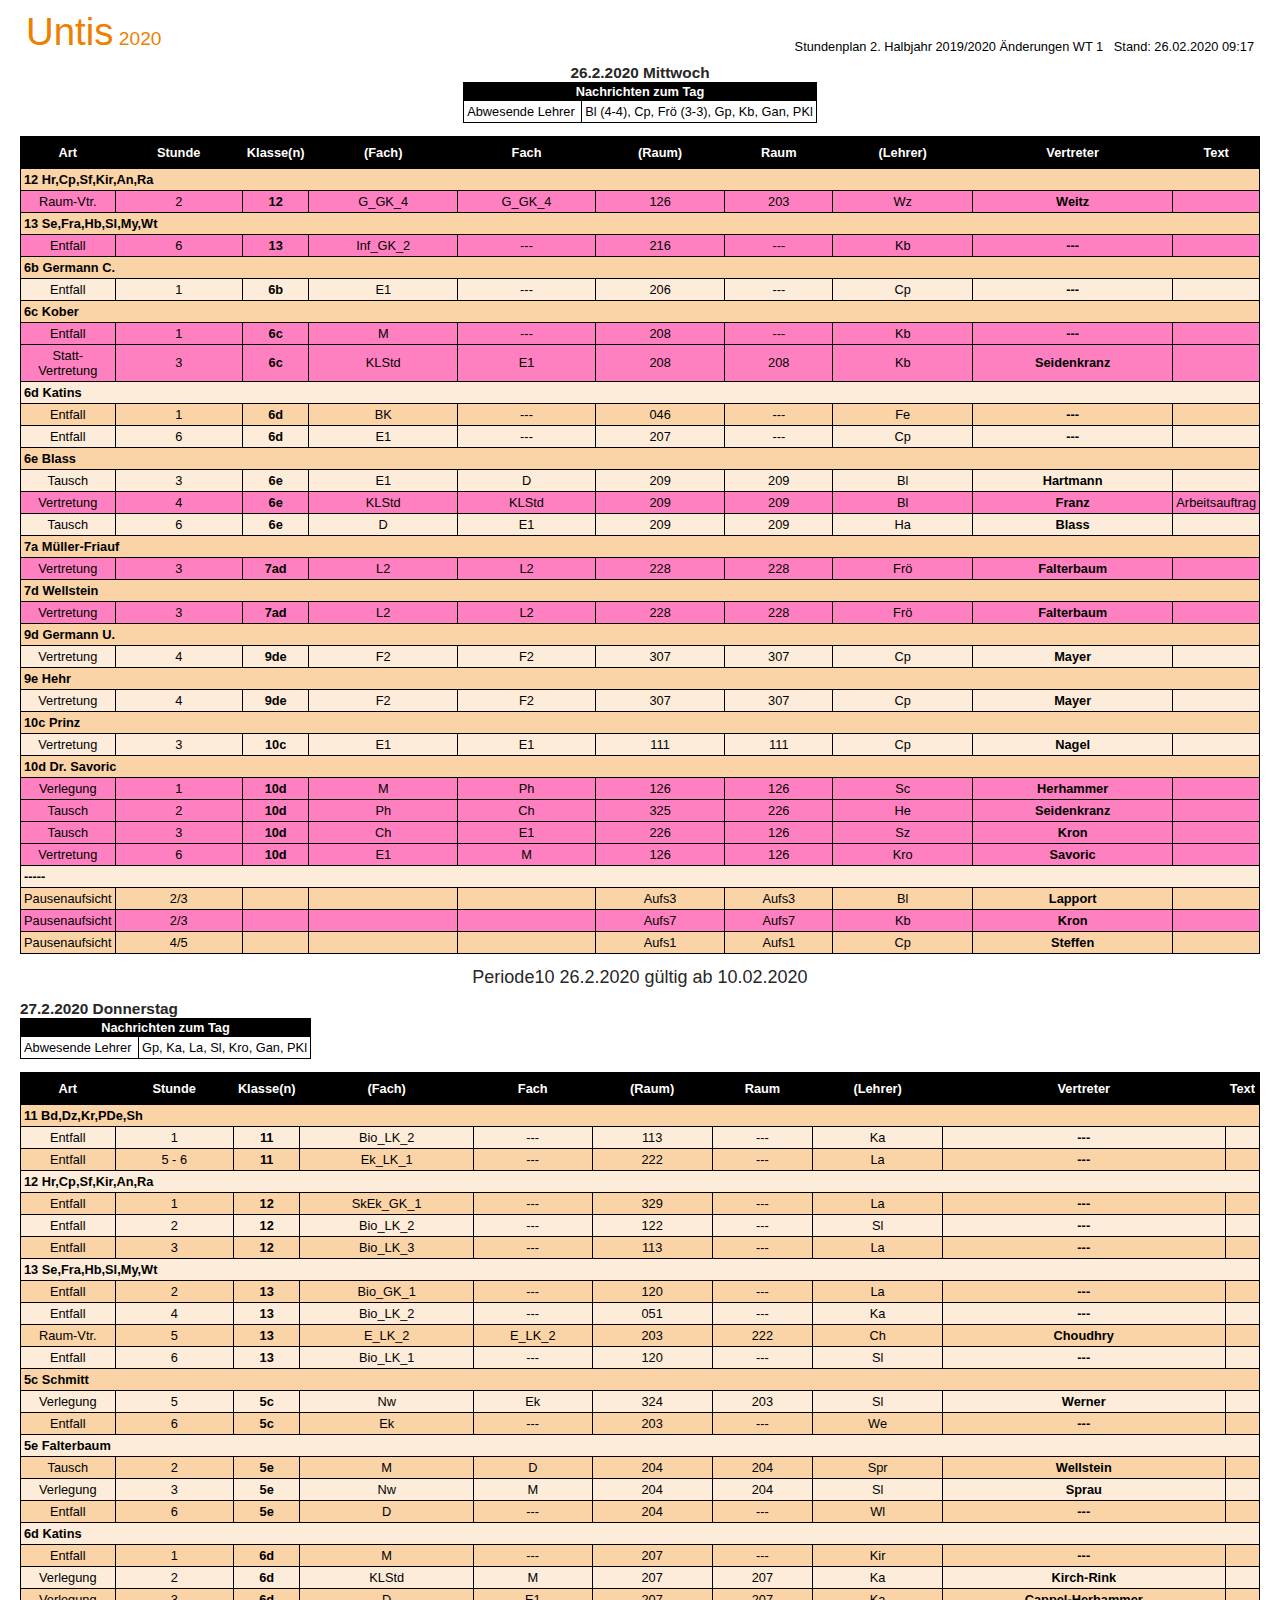
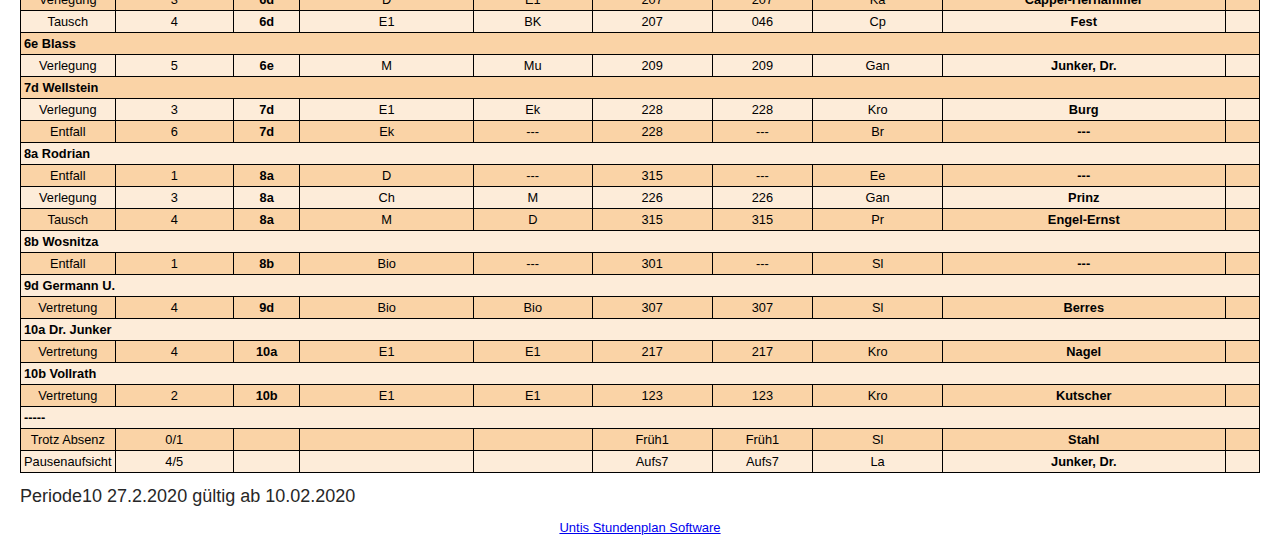
<file: original_plan.html>
<html><head>
<title>Untis 2020 Vertretungsplan</title>
<meta charset="UTF-8">
<!--<meta http-equiv="Content-Type" content="text/html; charset=iso-8859-1">-->
<meta http-equiv="expires" content="0">
<style type="text/css">

body { margin-top: 0px; margin-left: 20px; margin-right: 20px;
background: #fff; color: #272727; font: 80% Arial, Helvetica, sans-serif; }

h1 { color: #ee7f00; font-size: 150%; font-weight: normal;}
h1 strong { font-size: 200%; font-weight: normal; }
h2 { font-size: 125%;}

h1, h2 { margin: 0; padding: 0;}

th { background: #000; color: #fff; }
table.mon_list th, td { padding: 8px 4px;}


.mon_title 
{ 
	font-weight: bold; 
	font-size: 120%; 
	clear: both; 
	margin: 0; 
}

.inline_header
{
	font-weight: bold; 
}

table.info
{
	color: #000000; 
	font-size: 100%;
	border: 1px;
	border-style:solid;
	border-collapse:collapse;
	padding: 8px 4px;
}

table.mon_list
{
	color: #000000; 
	width: 100%; 
	font-size: 100%;
	border: 1px;
	border-style:solid;
	border-collapse:collapse;
}

table.mon_head
{
	color: #000000; 
	width: 100%; 
	font-size: 100%;
}

td.info,
th.list,
td.list,
tr.list
{
	border: 1px;
	border-style: solid;
	border-color: black;
	margin: 0px;
	border-collapse:collapse;
	padding: 3px;
}

tr.odd { background: #fad3a6; }
tr.even { background: #fdecd9; }

</style>
<meta name="generator" content="Untis 2020">
<meta name="company" content="Gruber &amp; Petters Software, A-2000 Stockerau, Austria, www.untis.at">
</head>

<body>
<table class="mon_head">
    <tbody><tr>
        <td valign="bottom"><h1><strong>Untis</strong> 2020 <!-- Info-Stundenplan --></h1></td>
        <td valign="bottom"></td>
        <td valign="bottom" align="right">
            
            Stundenplan 2. Halbjahr 2019/2020<span style="width:10px">&nbsp;</span>Änderungen WT 1 <span style="width:10px">&nbsp;</span> Stand: 26.02.2020 09:17</p>
        </td>
    </tr>
</tbody></table>

<center>
<div class="mon_title">26.2.2020 Mittwoch</div>
<table class="info">
<tbody><tr class="info"><th class="info" colspan="2" align="center">Nachrichten zum Tag</th></tr>
<tr class="info"><td class="info" align="left">Abwesende Lehrer&nbsp;</td><td class="info" align="left">Bl (4-4), Cp, Frö (3-3), Gp, Kb, Gan, PKl</td></tr>
</tbody></table>
<p>
<table class="mon_list">
<tbody><tr class="list"><th class="list" width="8" align="center">Art</th><th class="list" align="center">Stunde</th><th class="list" width="8" align="center"><b>Klasse(n)</b></th><th class="list" align="center">(Fach)</th><th class="list" align="center">Fach</th><th class="list" align="center">(Raum)</th><th class="list" align="center">Raum</th><th class="list" align="center">(Lehrer)</th><th class="list" align="center"><b>Vertreter</b></th><th class="list" width="20" align="center">Text</th></tr>
<tr class="list odd"><td class="list inline_header" colspan="10">12  Hr,Cp,Sf,Kir,An,Ra</td></tr>
<tr class="list even"><td class="list" style="background-color: #FF80C0" align="center">Raum-Vtr.</td><td class="list" style="background-color: #FF80C0" align="center">2</td><td class="list" style="background-color: #FF80C0" align="center"><b>12</b></td><td class="list" style="background-color: #FF80C0" align="center">G_GK_4</td><td class="list" style="background-color: #FF80C0" align="center">G_GK_4</td><td class="list" style="background-color: #FF80C0" align="center">126</td><td class="list" style="background-color: #FF80C0" align="center">203</td><td class="list" style="background-color: #FF80C0" align="center">Wz</td><td class="list" style="background-color: #FF80C0" align="center"><b>Weitz</b></td><td class="list" style="background-color: #FF80C0" align="center">&nbsp;</td></tr>
<tr class="list odd"><td class="list inline_header" colspan="10">13  Se,Fra,Hb,Sl,My,Wt</td></tr>
<tr class="list even"><td class="list" style="background-color: #FF80C0" align="center">Entfall</td><td class="list" style="background-color: #FF80C0" align="center">6</td><td class="list" style="background-color: #FF80C0" align="center"><b>13</b></td><td class="list" style="background-color: #FF80C0" align="center">Inf_GK_2</td><td class="list" style="background-color: #FF80C0" align="center">---</td><td class="list" style="background-color: #FF80C0" align="center">216</td><td class="list" style="background-color: #FF80C0" align="center">---</td><td class="list" style="background-color: #FF80C0" align="center">Kb</td><td class="list" style="background-color: #FF80C0" align="center"><b>---</b></td><td class="list" style="background-color: #FF80C0" align="center">&nbsp;</td></tr>
<tr class="list odd"><td class="list inline_header" colspan="10">6b  Germann C.</td></tr>
<tr class="list even"><td class="list" align="center">Entfall</td><td class="list" align="center">1</td><td class="list" align="center"><b>6b</b></td><td class="list" align="center">E1</td><td class="list" align="center">---</td><td class="list" align="center">206</td><td class="list" align="center">---</td><td class="list" align="center">Cp</td><td class="list" align="center"><b>---</b></td><td class="list" align="center">&nbsp;</td></tr>
<tr class="list odd"><td class="list inline_header" colspan="10">6c  Kober</td></tr>
<tr class="list even"><td class="list" style="background-color: #FF80C0" align="center">Entfall</td><td class="list" style="background-color: #FF80C0" align="center">1</td><td class="list" style="background-color: #FF80C0" align="center"><b>6c</b></td><td class="list" style="background-color: #FF80C0" align="center">M</td><td class="list" style="background-color: #FF80C0" align="center">---</td><td class="list" style="background-color: #FF80C0" align="center">208</td><td class="list" style="background-color: #FF80C0" align="center">---</td><td class="list" style="background-color: #FF80C0" align="center">Kb</td><td class="list" style="background-color: #FF80C0" align="center"><b>---</b></td><td class="list" style="background-color: #FF80C0" align="center">&nbsp;</td></tr>
<tr class="list odd"><td class="list" style="background-color: #FF80C0" align="center">Statt-Vertretung</td><td class="list" style="background-color: #FF80C0" align="center">3</td><td class="list" style="background-color: #FF80C0" align="center"><b>6c</b></td><td class="list" style="background-color: #FF80C0" align="center">KLStd</td><td class="list" style="background-color: #FF80C0" align="center">E1</td><td class="list" style="background-color: #FF80C0" align="center">208</td><td class="list" style="background-color: #FF80C0" align="center">208</td><td class="list" style="background-color: #FF80C0" align="center">Kb</td><td class="list" style="background-color: #FF80C0" align="center"><b>Seidenkranz</b></td><td class="list" style="background-color: #FF80C0" align="center">&nbsp;</td></tr>
<tr class="list even"><td class="list inline_header" colspan="10">6d  Katins</td></tr>
<tr class="list odd"><td class="list" align="center">Entfall</td><td class="list" align="center">1</td><td class="list" align="center"><b>6d</b></td><td class="list" align="center">BK</td><td class="list" align="center">---</td><td class="list" align="center">046</td><td class="list" align="center">---</td><td class="list" align="center">Fe</td><td class="list" align="center"><b>---</b></td><td class="list" align="center">&nbsp;</td></tr>
<tr class="list even"><td class="list" align="center">Entfall</td><td class="list" align="center">6</td><td class="list" align="center"><b>6d</b></td><td class="list" align="center">E1</td><td class="list" align="center">---</td><td class="list" align="center">207</td><td class="list" align="center">---</td><td class="list" align="center">Cp</td><td class="list" align="center"><b>---</b></td><td class="list" align="center">&nbsp;</td></tr>
<tr class="list odd"><td class="list inline_header" colspan="10">6e  Blass</td></tr>
<tr class="list even"><td class="list" align="center">Tausch</td><td class="list" align="center">3</td><td class="list" align="center"><b>6e</b></td><td class="list" align="center">E1</td><td class="list" align="center">D</td><td class="list" align="center">209</td><td class="list" align="center">209</td><td class="list" align="center">Bl</td><td class="list" align="center"><b>Hartmann</b></td><td class="list" align="center">&nbsp;</td></tr>
<tr class="list odd"><td class="list" style="background-color: #FF80C0" align="center"><span style="color: #010101">Vertretung</span></td><td class="list" style="background-color: #FF80C0" align="center"><span style="color: #010101">4</span></td><td class="list" style="background-color: #FF80C0" align="center"><b><span style="color: #010101">6e</span></b></td><td class="list" style="background-color: #FF80C0" align="center"><span style="color: #010101">KLStd</span></td><td class="list" style="background-color: #FF80C0" align="center"><span style="color: #010101">KLStd</span></td><td class="list" style="background-color: #FF80C0" align="center"><span style="color: #010101">209</span></td><td class="list" style="background-color: #FF80C0" align="center"><span style="color: #010101">209</span></td><td class="list" style="background-color: #FF80C0" align="center"><span style="color: #010101">Bl</span></td><td class="list" style="background-color: #FF80C0" align="center"><b><span style="color: #010101">Franz</span></b></td><td class="list" style="background-color: #FF80C0" align="center"><span style="color: #010101">Arbeitsauftrag</span></td></tr>
<tr class="list even"><td class="list" align="center">Tausch</td><td class="list" align="center">6</td><td class="list" align="center"><b>6e</b></td><td class="list" align="center">D</td><td class="list" align="center">E1</td><td class="list" align="center">209</td><td class="list" align="center">209</td><td class="list" align="center">Ha</td><td class="list" align="center"><b>Blass</b></td><td class="list" align="center">&nbsp;</td></tr>
<tr class="list odd"><td class="list inline_header" colspan="10">7a  Müller-Friauf</td></tr>
<tr class="list even"><td class="list" style="background-color: #FF80C0" align="center"><span style="color: #010101">Vertretung</span></td><td class="list" style="background-color: #FF80C0" align="center"><span style="color: #010101">3</span></td><td class="list" style="background-color: #FF80C0" align="center"><b><span style="color: #010101">7ad</span></b></td><td class="list" style="background-color: #FF80C0" align="center"><span style="color: #010101">L2</span></td><td class="list" style="background-color: #FF80C0" align="center"><span style="color: #010101">L2</span></td><td class="list" style="background-color: #FF80C0" align="center"><span style="color: #010101">228</span></td><td class="list" style="background-color: #FF80C0" align="center"><span style="color: #010101">228</span></td><td class="list" style="background-color: #FF80C0" align="center"><span style="color: #010101">Frö</span></td><td class="list" style="background-color: #FF80C0" align="center"><b><span style="color: #010101">Falterbaum</span></b></td><td class="list" style="background-color: #FF80C0" align="center"><span style="color: #010101">&nbsp;</span></td></tr>
<tr class="list odd"><td class="list inline_header" colspan="10">7d  Wellstein</td></tr>
<tr class="list even"><td class="list" style="background-color: #FF80C0" align="center"><span style="color: #010101">Vertretung</span></td><td class="list" style="background-color: #FF80C0" align="center"><span style="color: #010101">3</span></td><td class="list" style="background-color: #FF80C0" align="center"><b><span style="color: #010101">7ad</span></b></td><td class="list" style="background-color: #FF80C0" align="center"><span style="color: #010101">L2</span></td><td class="list" style="background-color: #FF80C0" align="center"><span style="color: #010101">L2</span></td><td class="list" style="background-color: #FF80C0" align="center"><span style="color: #010101">228</span></td><td class="list" style="background-color: #FF80C0" align="center"><span style="color: #010101">228</span></td><td class="list" style="background-color: #FF80C0" align="center"><span style="color: #010101">Frö</span></td><td class="list" style="background-color: #FF80C0" align="center"><b><span style="color: #010101">Falterbaum</span></b></td><td class="list" style="background-color: #FF80C0" align="center"><span style="color: #010101">&nbsp;</span></td></tr>
<tr class="list odd"><td class="list inline_header" colspan="10">9d  Germann U.</td></tr>
<tr class="list even"><td class="list" align="center"><span style="color: #010101">Vertretung</span></td><td class="list" align="center"><span style="color: #010101">4</span></td><td class="list" align="center"><b><span style="color: #010101">9de</span></b></td><td class="list" align="center"><span style="color: #010101">F2</span></td><td class="list" align="center"><span style="color: #010101">F2</span></td><td class="list" align="center"><span style="color: #010101">307</span></td><td class="list" align="center"><span style="color: #010101">307</span></td><td class="list" align="center"><span style="color: #010101">Cp</span></td><td class="list" align="center"><b><span style="color: #010101">Mayer</span></b></td><td class="list" align="center">&nbsp;</td></tr>
<tr class="list odd"><td class="list inline_header" colspan="10">9e  Hehr</td></tr>
<tr class="list even"><td class="list" align="center"><span style="color: #010101">Vertretung</span></td><td class="list" align="center"><span style="color: #010101">4</span></td><td class="list" align="center"><b><span style="color: #010101">9de</span></b></td><td class="list" align="center"><span style="color: #010101">F2</span></td><td class="list" align="center"><span style="color: #010101">F2</span></td><td class="list" align="center"><span style="color: #010101">307</span></td><td class="list" align="center"><span style="color: #010101">307</span></td><td class="list" align="center"><span style="color: #010101">Cp</span></td><td class="list" align="center"><b><span style="color: #010101">Mayer</span></b></td><td class="list" align="center">&nbsp;</td></tr>
<tr class="list odd"><td class="list inline_header" colspan="10">10c  Prinz</td></tr>
<tr class="list even"><td class="list" align="center"><span style="color: #010101">Vertretung</span></td><td class="list" align="center"><span style="color: #010101">3</span></td><td class="list" align="center"><b><span style="color: #010101">10c</span></b></td><td class="list" align="center"><span style="color: #010101">E1</span></td><td class="list" align="center"><span style="color: #010101">E1</span></td><td class="list" align="center"><span style="color: #010101">111</span></td><td class="list" align="center"><span style="color: #010101">111</span></td><td class="list" align="center"><span style="color: #010101">Cp</span></td><td class="list" align="center"><b><span style="color: #010101">Nagel</span></b></td><td class="list" align="center">&nbsp;</td></tr>
<tr class="list odd"><td class="list inline_header" colspan="10">10d  Dr. Savoric</td></tr>
<tr class="list even"><td class="list" style="background-color: #FF80C0" align="center">Verlegung</td><td class="list" style="background-color: #FF80C0" align="center">1</td><td class="list" style="background-color: #FF80C0" align="center"><b>10d</b></td><td class="list" style="background-color: #FF80C0" align="center">M</td><td class="list" style="background-color: #FF80C0" align="center">Ph</td><td class="list" style="background-color: #FF80C0" align="center">126</td><td class="list" style="background-color: #FF80C0" align="center">126</td><td class="list" style="background-color: #FF80C0" align="center">Sc</td><td class="list" style="background-color: #FF80C0" align="center"><b>Herhammer</b></td><td class="list" style="background-color: #FF80C0" align="center">&nbsp;</td></tr>
<tr class="list odd"><td class="list" style="background-color: #FF80C0" align="center">Tausch</td><td class="list" style="background-color: #FF80C0" align="center">2</td><td class="list" style="background-color: #FF80C0" align="center"><b>10d</b></td><td class="list" style="background-color: #FF80C0" align="center">Ph</td><td class="list" style="background-color: #FF80C0" align="center">Ch</td><td class="list" style="background-color: #FF80C0" align="center">325</td><td class="list" style="background-color: #FF80C0" align="center">226</td><td class="list" style="background-color: #FF80C0" align="center">He</td><td class="list" style="background-color: #FF80C0" align="center"><b>Seidenkranz</b></td><td class="list" style="background-color: #FF80C0" align="center">&nbsp;</td></tr>
<tr class="list even"><td class="list" style="background-color: #FF80C0" align="center">Tausch</td><td class="list" style="background-color: #FF80C0" align="center">3</td><td class="list" style="background-color: #FF80C0" align="center"><b>10d</b></td><td class="list" style="background-color: #FF80C0" align="center">Ch</td><td class="list" style="background-color: #FF80C0" align="center">E1</td><td class="list" style="background-color: #FF80C0" align="center">226</td><td class="list" style="background-color: #FF80C0" align="center">126</td><td class="list" style="background-color: #FF80C0" align="center">Sz</td><td class="list" style="background-color: #FF80C0" align="center"><b>Kron</b></td><td class="list" style="background-color: #FF80C0" align="center">&nbsp;</td></tr>
<tr class="list odd"><td class="list" style="background-color: #FF80C0" align="center">Vertretung</td><td class="list" style="background-color: #FF80C0" align="center">6</td><td class="list" style="background-color: #FF80C0" align="center"><b>10d</b></td><td class="list" style="background-color: #FF80C0" align="center">E1</td><td class="list" style="background-color: #FF80C0" align="center">M</td><td class="list" style="background-color: #FF80C0" align="center">126</td><td class="list" style="background-color: #FF80C0" align="center">126</td><td class="list" style="background-color: #FF80C0" align="center">Kro</td><td class="list" style="background-color: #FF80C0" align="center"><b>Savoric</b></td><td class="list" style="background-color: #FF80C0" align="center">&nbsp;</td></tr>
<tr class="list even"><td class="list inline_header" colspan="10">-----</td></tr>
<tr class="list odd"><td class="list" align="center">Pausenaufsicht</td><td class="list" align="center">2/3</td><td class="list" align="center"><b>&nbsp;</b></td><td class="list" align="center">&nbsp;</td><td class="list" align="center">&nbsp;</td><td class="list" align="center">Aufs3</td><td class="list" align="center">Aufs3</td><td class="list" align="center">Bl</td><td class="list" align="center"><b>Lapport</b></td><td class="list" align="center">&nbsp;</td></tr>
<tr class="list even"><td class="list" style="background-color: #FF80C0" align="center">Pausenaufsicht</td><td class="list" style="background-color: #FF80C0" align="center">2/3</td><td class="list" style="background-color: #FF80C0" align="center"><b>&nbsp;</b></td><td class="list" style="background-color: #FF80C0" align="center">&nbsp;</td><td class="list" style="background-color: #FF80C0" align="center">&nbsp;</td><td class="list" style="background-color: #FF80C0" align="center">Aufs7</td><td class="list" style="background-color: #FF80C0" align="center">Aufs7</td><td class="list" style="background-color: #FF80C0" align="center">Kb</td><td class="list" style="background-color: #FF80C0" align="center"><b>Kron</b></td><td class="list" style="background-color: #FF80C0" align="center">&nbsp;</td></tr>
<tr class="list odd"><td class="list" align="center">Pausenaufsicht</td><td class="list" align="center">4/5</td><td class="list" align="center"><b>&nbsp;</b></td><td class="list" align="center">&nbsp;</td><td class="list" align="center">&nbsp;</td><td class="list" align="center">Aufs1</td><td class="list" align="center">Aufs1</td><td class="list" align="center">Cp</td><td class="list" align="center"><b>Steffen</b></td><td class="list" align="center">&nbsp;</td></tr>
</tbody></table>
</p><p>
<font size="4" face="Arial">
Periode10   26.2.2020   gültig ab 10.02.2020
</font></p></center>

<div class="mon_title">27.2.2020 Donnerstag</div>
<table class="info">
<tbody><tr class="info"><th class="info" colspan="2" align="center">Nachrichten zum Tag</th></tr>
<tr class="info"><td class="info" align="left">Abwesende Lehrer&nbsp;</td><td class="info" align="left">Gp, Ka, La, Sl, Kro, Gan, PKl</td></tr>
</tbody></table>
<p>
<table class="mon_list">
<tbody><tr class="list"><th class="list" width="8" align="center">Art</th><th class="list" align="center">Stunde</th><th class="list" width="8" align="center"><b>Klasse(n)</b></th><th class="list" align="center">(Fach)</th><th class="list" align="center">Fach</th><th class="list" align="center">(Raum)</th><th class="list" align="center">Raum</th><th class="list" align="center">(Lehrer)</th><th class="list" align="center"><b>Vertreter</b></th><th class="list" width="20" align="center">Text</th></tr>
<tr class="list odd"><td class="list inline_header" colspan="10">11  Bd,Dz,Kr,PDe,Sh</td></tr>
<tr class="list even"><td class="list" align="center">Entfall</td><td class="list" align="center">1</td><td class="list" align="center"><b>11</b></td><td class="list" align="center">Bio_LK_2</td><td class="list" align="center">---</td><td class="list" align="center">113</td><td class="list" align="center">---</td><td class="list" align="center">Ka</td><td class="list" align="center"><b>---</b></td><td class="list" align="center">&nbsp;</td></tr>
<tr class="list odd"><td class="list" align="center">Entfall</td><td class="list" align="center">5 - 6</td><td class="list" align="center"><b>11</b></td><td class="list" align="center">Ek_LK_1</td><td class="list" align="center">---</td><td class="list" align="center">222</td><td class="list" align="center">---</td><td class="list" align="center">La</td><td class="list" align="center"><b>---</b></td><td class="list" align="center">&nbsp;</td></tr>
<tr class="list even"><td class="list inline_header" colspan="10">12  Hr,Cp,Sf,Kir,An,Ra</td></tr>
<tr class="list odd"><td class="list" align="center">Entfall</td><td class="list" align="center">1</td><td class="list" align="center"><b>12</b></td><td class="list" align="center">SkEk_GK_1</td><td class="list" align="center">---</td><td class="list" align="center">329</td><td class="list" align="center">---</td><td class="list" align="center">La</td><td class="list" align="center"><b>---</b></td><td class="list" align="center">&nbsp;</td></tr>
<tr class="list even"><td class="list" align="center">Entfall</td><td class="list" align="center">2</td><td class="list" align="center"><b>12</b></td><td class="list" align="center">Bio_LK_2</td><td class="list" align="center">---</td><td class="list" align="center">122</td><td class="list" align="center">---</td><td class="list" align="center">Sl</td><td class="list" align="center"><b>---</b></td><td class="list" align="center">&nbsp;</td></tr>
<tr class="list odd"><td class="list" align="center">Entfall</td><td class="list" align="center">3</td><td class="list" align="center"><b>12</b></td><td class="list" align="center">Bio_LK_3</td><td class="list" align="center">---</td><td class="list" align="center">113</td><td class="list" align="center">---</td><td class="list" align="center">La</td><td class="list" align="center"><b>---</b></td><td class="list" align="center">&nbsp;</td></tr>
<tr class="list even"><td class="list inline_header" colspan="10">13  Se,Fra,Hb,Sl,My,Wt</td></tr>
<tr class="list odd"><td class="list" align="center">Entfall</td><td class="list" align="center">2</td><td class="list" align="center"><b>13</b></td><td class="list" align="center">Bio_GK_1</td><td class="list" align="center">---</td><td class="list" align="center">120</td><td class="list" align="center">---</td><td class="list" align="center">La</td><td class="list" align="center"><b>---</b></td><td class="list" align="center">&nbsp;</td></tr>
<tr class="list even"><td class="list" align="center">Entfall</td><td class="list" align="center">4</td><td class="list" align="center"><b>13</b></td><td class="list" align="center">Bio_LK_2</td><td class="list" align="center">---</td><td class="list" align="center">051</td><td class="list" align="center">---</td><td class="list" align="center">Ka</td><td class="list" align="center"><b>---</b></td><td class="list" align="center">&nbsp;</td></tr>
<tr class="list odd"><td class="list" align="center">Raum-Vtr.</td><td class="list" align="center">5</td><td class="list" align="center"><b>13</b></td><td class="list" align="center">E_LK_2</td><td class="list" align="center">E_LK_2</td><td class="list" align="center">203</td><td class="list" align="center">222</td><td class="list" align="center">Ch</td><td class="list" align="center"><b>Choudhry</b></td><td class="list" align="center">&nbsp;</td></tr>
<tr class="list even"><td class="list" align="center">Entfall</td><td class="list" align="center">6</td><td class="list" align="center"><b>13</b></td><td class="list" align="center">Bio_LK_1</td><td class="list" align="center">---</td><td class="list" align="center">120</td><td class="list" align="center">---</td><td class="list" align="center">Sl</td><td class="list" align="center"><b>---</b></td><td class="list" align="center">&nbsp;</td></tr>
<tr class="list odd"><td class="list inline_header" colspan="10">5c  Schmitt</td></tr>
<tr class="list even"><td class="list" align="center">Verlegung</td><td class="list" align="center">5</td><td class="list" align="center"><b>5c</b></td><td class="list" align="center">Nw</td><td class="list" align="center">Ek</td><td class="list" align="center">324</td><td class="list" align="center">203</td><td class="list" align="center">Sl</td><td class="list" align="center"><b>Werner</b></td><td class="list" align="center">&nbsp;</td></tr>
<tr class="list odd"><td class="list" align="center">Entfall</td><td class="list" align="center">6</td><td class="list" align="center"><b>5c</b></td><td class="list" align="center">Ek</td><td class="list" align="center">---</td><td class="list" align="center">203</td><td class="list" align="center">---</td><td class="list" align="center">We</td><td class="list" align="center"><b>---</b></td><td class="list" align="center">&nbsp;</td></tr>
<tr class="list even"><td class="list inline_header" colspan="10">5e  Falterbaum</td></tr>
<tr class="list odd"><td class="list" align="center">Tausch</td><td class="list" align="center">2</td><td class="list" align="center"><b>5e</b></td><td class="list" align="center">M</td><td class="list" align="center">D</td><td class="list" align="center">204</td><td class="list" align="center">204</td><td class="list" align="center">Spr</td><td class="list" align="center"><b>Wellstein</b></td><td class="list" align="center">&nbsp;</td></tr>
<tr class="list even"><td class="list" align="center">Verlegung</td><td class="list" align="center">3</td><td class="list" align="center"><b>5e</b></td><td class="list" align="center">Nw</td><td class="list" align="center">M</td><td class="list" align="center">204</td><td class="list" align="center">204</td><td class="list" align="center">Sl</td><td class="list" align="center"><b>Sprau</b></td><td class="list" align="center">&nbsp;</td></tr>
<tr class="list odd"><td class="list" align="center">Entfall</td><td class="list" align="center">6</td><td class="list" align="center"><b>5e</b></td><td class="list" align="center">D</td><td class="list" align="center">---</td><td class="list" align="center">204</td><td class="list" align="center">---</td><td class="list" align="center">Wl</td><td class="list" align="center"><b>---</b></td><td class="list" align="center">&nbsp;</td></tr>
<tr class="list even"><td class="list inline_header" colspan="10">6d  Katins</td></tr>
<tr class="list odd"><td class="list" align="center">Entfall</td><td class="list" align="center">1</td><td class="list" align="center"><b>6d</b></td><td class="list" align="center">M</td><td class="list" align="center">---</td><td class="list" align="center">207</td><td class="list" align="center">---</td><td class="list" align="center">Kir</td><td class="list" align="center"><b>---</b></td><td class="list" align="center">&nbsp;</td></tr>
<tr class="list even"><td class="list" align="center">Verlegung</td><td class="list" align="center">2</td><td class="list" align="center"><b>6d</b></td><td class="list" align="center">KLStd</td><td class="list" align="center">M</td><td class="list" align="center">207</td><td class="list" align="center">207</td><td class="list" align="center">Ka</td><td class="list" align="center"><b>Kirch-Rink</b></td><td class="list" align="center">&nbsp;</td></tr>
<tr class="list odd"><td class="list" align="center">Verlegung</td><td class="list" align="center">3</td><td class="list" align="center"><b>6d</b></td><td class="list" align="center">D</td><td class="list" align="center">E1</td><td class="list" align="center">207</td><td class="list" align="center">207</td><td class="list" align="center">Ka</td><td class="list" align="center"><b>Cappel-Herhammer</b></td><td class="list" align="center">&nbsp;</td></tr>
<tr class="list even"><td class="list" align="center">Tausch</td><td class="list" align="center">4</td><td class="list" align="center"><b>6d</b></td><td class="list" align="center">E1</td><td class="list" align="center">BK</td><td class="list" align="center">207</td><td class="list" align="center">046</td><td class="list" align="center">Cp</td><td class="list" align="center"><b>Fest</b></td><td class="list" align="center">&nbsp;</td></tr>
<tr class="list odd"><td class="list inline_header" colspan="10">6e  Blass</td></tr>
<tr class="list even"><td class="list" align="center">Verlegung</td><td class="list" align="center">5</td><td class="list" align="center"><b>6e</b></td><td class="list" align="center">M</td><td class="list" align="center">Mu</td><td class="list" align="center">209</td><td class="list" align="center">209</td><td class="list" align="center">Gan</td><td class="list" align="center"><b>Junker, Dr.</b></td><td class="list" align="center">&nbsp;</td></tr>
<tr class="list odd"><td class="list inline_header" colspan="10">7d  Wellstein</td></tr>
<tr class="list even"><td class="list" align="center">Verlegung</td><td class="list" align="center">3</td><td class="list" align="center"><b>7d</b></td><td class="list" align="center">E1</td><td class="list" align="center">Ek</td><td class="list" align="center">228</td><td class="list" align="center">228</td><td class="list" align="center">Kro</td><td class="list" align="center"><b>Burg</b></td><td class="list" align="center">&nbsp;</td></tr>
<tr class="list odd"><td class="list" align="center">Entfall</td><td class="list" align="center">6</td><td class="list" align="center"><b>7d</b></td><td class="list" align="center">Ek</td><td class="list" align="center">---</td><td class="list" align="center">228</td><td class="list" align="center">---</td><td class="list" align="center">Br</td><td class="list" align="center"><b>---</b></td><td class="list" align="center">&nbsp;</td></tr>
<tr class="list even"><td class="list inline_header" colspan="10">8a  Rodrian</td></tr>
<tr class="list odd"><td class="list" align="center">Entfall</td><td class="list" align="center">1</td><td class="list" align="center"><b>8a</b></td><td class="list" align="center">D</td><td class="list" align="center">---</td><td class="list" align="center">315</td><td class="list" align="center">---</td><td class="list" align="center">Ee</td><td class="list" align="center"><b>---</b></td><td class="list" align="center">&nbsp;</td></tr>
<tr class="list even"><td class="list" align="center">Verlegung</td><td class="list" align="center">3</td><td class="list" align="center"><b>8a</b></td><td class="list" align="center">Ch</td><td class="list" align="center">M</td><td class="list" align="center">226</td><td class="list" align="center">226</td><td class="list" align="center">Gan</td><td class="list" align="center"><b>Prinz</b></td><td class="list" align="center">&nbsp;</td></tr>
<tr class="list odd"><td class="list" align="center">Tausch</td><td class="list" align="center">4</td><td class="list" align="center"><b>8a</b></td><td class="list" align="center">M</td><td class="list" align="center">D</td><td class="list" align="center">315</td><td class="list" align="center">315</td><td class="list" align="center">Pr</td><td class="list" align="center"><b>Engel-Ernst</b></td><td class="list" align="center">&nbsp;</td></tr>
<tr class="list even"><td class="list inline_header" colspan="10">8b  Wosnitza</td></tr>
<tr class="list odd"><td class="list" align="center">Entfall</td><td class="list" align="center">1</td><td class="list" align="center"><b>8b</b></td><td class="list" align="center">Bio</td><td class="list" align="center">---</td><td class="list" align="center">301</td><td class="list" align="center">---</td><td class="list" align="center">Sl</td><td class="list" align="center"><b>---</b></td><td class="list" align="center">&nbsp;</td></tr>
<tr class="list even"><td class="list inline_header" colspan="10">9d  Germann U.</td></tr>
<tr class="list odd"><td class="list" align="center"><span style="color: #010101">Vertretung</span></td><td class="list" align="center"><span style="color: #010101">4</span></td><td class="list" align="center"><b><span style="color: #010101">9d</span></b></td><td class="list" align="center"><span style="color: #010101">Bio</span></td><td class="list" align="center"><span style="color: #010101">Bio</span></td><td class="list" align="center"><span style="color: #010101">307</span></td><td class="list" align="center"><span style="color: #010101">307</span></td><td class="list" align="center"><span style="color: #010101">Sl</span></td><td class="list" align="center"><b><span style="color: #010101">Berres</span></b></td><td class="list" align="center">&nbsp;</td></tr>
<tr class="list even"><td class="list inline_header" colspan="10">10a  Dr. Junker</td></tr>
<tr class="list odd"><td class="list" align="center"><span style="color: #010101">Vertretung</span></td><td class="list" align="center"><span style="color: #010101">4</span></td><td class="list" align="center"><b><span style="color: #010101">10a</span></b></td><td class="list" align="center"><span style="color: #010101">E1</span></td><td class="list" align="center"><span style="color: #010101">E1</span></td><td class="list" align="center"><span style="color: #010101">217</span></td><td class="list" align="center"><span style="color: #010101">217</span></td><td class="list" align="center"><span style="color: #010101">Kro</span></td><td class="list" align="center"><b><span style="color: #010101">Nagel</span></b></td><td class="list" align="center">&nbsp;</td></tr>
<tr class="list even"><td class="list inline_header" colspan="10">10b  Vollrath</td></tr>
<tr class="list odd"><td class="list" align="center"><span style="color: #010101">Vertretung</span></td><td class="list" align="center"><span style="color: #010101">2</span></td><td class="list" align="center"><b><span style="color: #010101">10b</span></b></td><td class="list" align="center"><span style="color: #010101">E1</span></td><td class="list" align="center"><span style="color: #010101">E1</span></td><td class="list" align="center"><span style="color: #010101">123</span></td><td class="list" align="center"><span style="color: #010101">123</span></td><td class="list" align="center"><span style="color: #010101">Kro</span></td><td class="list" align="center"><b><span style="color: #010101">Kutscher</span></b></td><td class="list" align="center">&nbsp;</td></tr>
<tr class="list even"><td class="list inline_header" colspan="10">-----</td></tr>
<tr class="list odd"><td class="list" align="center">Trotz Absenz</td><td class="list" align="center">0/1</td><td class="list">&nbsp;</td><td class="list">&nbsp;</td><td class="list">&nbsp;</td><td class="list" align="center">Früh1</td><td class="list" align="center">Früh1</td><td class="list" align="center">Sl</td><td class="list" align="center"><b>Stahl</b></td><td class="list" align="center">&nbsp;</td></tr>
<tr class="list even"><td class="list" align="center">Pausenaufsicht</td><td class="list" align="center">4/5</td><td class="list">&nbsp;</td><td class="list">&nbsp;</td><td class="list">&nbsp;</td><td class="list" align="center">Aufs7</td><td class="list" align="center">Aufs7</td><td class="list" align="center">La</td><td class="list" align="center"><b>Junker, Dr.</b></td><td class="list" align="center">&nbsp;</td></tr>
</tbody></table>
</p><p>
<font size="4" face="Arial">
Periode10   27.2.2020   gültig ab 10.02.2020
</font>

</p><p></p><center><font size="2" face="Arial"><a href="http://www.untis.at" target="_blank">Untis Stundenplan Software</a></font></center>



</body></html>
</file>
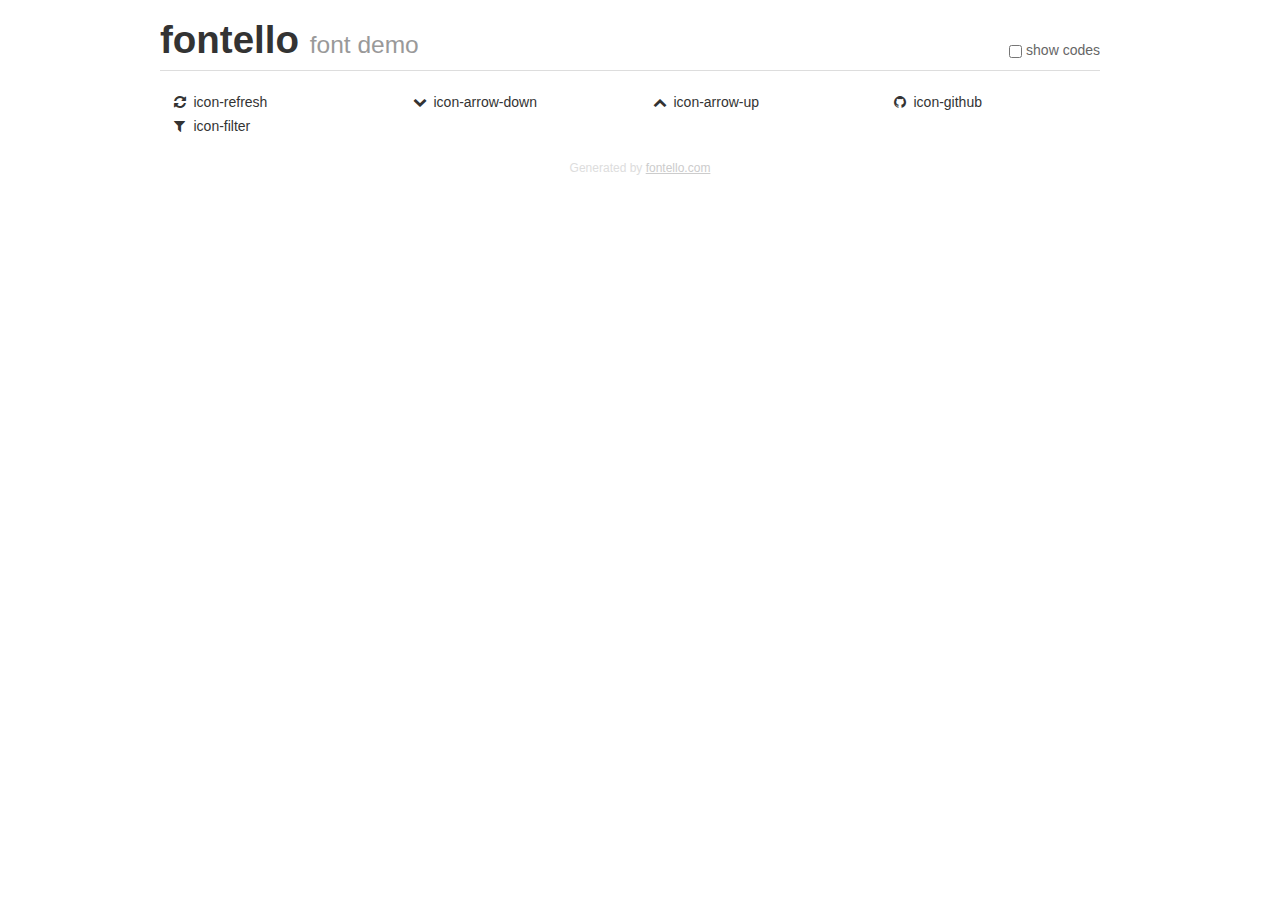
<file: fontello/demo.html>
<!DOCTYPE html>
<html>
  <head><!--[if lt IE 9]><script language="javascript" type="text/javascript" src="//html5shim.googlecode.com/svn/trunk/html5.js"></script><![endif]-->
    <meta charset="UTF-8"><style>/*
 * Bootstrap v2.2.1
 *
 * Copyright 2012 Twitter, Inc
 * Licensed under the Apache License v2.0
 * http://www.apache.org/licenses/LICENSE-2.0
 *
 * Designed and built with all the love in the world @twitter by @mdo and @fat.
 */
.clearfix {
  *zoom: 1;
}
.clearfix:before,
.clearfix:after {
  display: table;
  content: "";
  line-height: 0;
}
.clearfix:after {
  clear: both;
}
html {
  font-size: 100%;
  -webkit-text-size-adjust: 100%;
  -ms-text-size-adjust: 100%;
}
a:focus {
  outline: thin dotted #333;
  outline: 5px auto -webkit-focus-ring-color;
  outline-offset: -2px;
}
a:hover,
a:active {
  outline: 0;
}
button,
input,
select,
textarea {
  margin: 0;
  font-size: 100%;
  vertical-align: middle;
}
button,
input {
  *overflow: visible;
  line-height: normal;
}
button::-moz-focus-inner,
input::-moz-focus-inner {
  padding: 0;
  border: 0;
}
body {
  margin: 0;
  font-family: "Helvetica Neue", Helvetica, Arial, sans-serif;
  font-size: 14px;
  line-height: 20px;
  color: #333;
  background-color: #fff;
}
a {
  color: #08c;
  text-decoration: none;
}
a:hover {
  color: #005580;
  text-decoration: underline;
}
.row {
  margin-left: -20px;
  *zoom: 1;
}
.row:before,
.row:after {
  display: table;
  content: "";
  line-height: 0;
}
.row:after {
  clear: both;
}
[class*="span"] {
  float: left;
  min-height: 1px;
  margin-left: 20px;
}
.container,
.navbar-static-top .container,
.navbar-fixed-top .container,
.navbar-fixed-bottom .container {
  width: 940px;
}
.span12 {
  width: 940px;
}
.span11 {
  width: 860px;
}
.span10 {
  width: 780px;
}
.span9 {
  width: 700px;
}
.span8 {
  width: 620px;
}
.span7 {
  width: 540px;
}
.span6 {
  width: 460px;
}
.span5 {
  width: 380px;
}
.span4 {
  width: 300px;
}
.span3 {
  width: 220px;
}
.span2 {
  width: 140px;
}
.span1 {
  width: 60px;
}
[class*="span"].pull-right,
.row-fluid [class*="span"].pull-right {
  float: right;
}
.container {
  margin-right: auto;
  margin-left: auto;
  *zoom: 1;
}
.container:before,
.container:after {
  display: table;
  content: "";
  line-height: 0;
}
.container:after {
  clear: both;
}
p {
  margin: 0 0 10px;
}
.lead {
  margin-bottom: 20px;
  font-size: 21px;
  font-weight: 200;
  line-height: 30px;
}
small {
  font-size: 85%;
}
h1 {
  margin: 10px 0;
  font-family: inherit;
  font-weight: bold;
  line-height: 20px;
  color: inherit;
  text-rendering: optimizelegibility;
}
h1 small {
  font-weight: normal;
  line-height: 1;
  color: #999;
}
h1 {
  line-height: 40px;
}
h1 {
  font-size: 38.5px;
}
h1 small {
  font-size: 24.5px;
}
body {
  margin-top: 90px;
}
.header {
  position: fixed;
  top: 0;
  left: 50%;
  margin-left: -480px;
  background-color: #fff;
  border-bottom: 1px solid #ddd;
  padding-top: 10px;
  z-index: 10;
}
.footer {
  color: #ddd;
  font-size: 12px;
  text-align: center;
  margin-top: 20px;
}
.footer a {
  color: #ccc;
  text-decoration: underline;
}
.the-icons {
  font-size: 14px;
  line-height: 24px;
}
.switch {
  position: absolute;
  right: 0;
  bottom: 10px;
  color: #666;
}
.switch input {
  margin-right: 0.3em;
}
.codesOn .i-name {
  display: none;
}
.codesOn .i-code {
  display: inline;
}
.i-code {
  display: none;
}
@font-face {
      font-family: 'fontello';
      src: url('./font/fontello.eot?44212472');
      src: url('./font/fontello.eot?44212472#iefix') format('embedded-opentype'),
           url('./font/fontello.woff?44212472') format('woff'),
           url('./font/fontello.ttf?44212472') format('truetype'),
           url('./font/fontello.svg?44212472#fontello') format('svg');
      font-weight: normal;
      font-style: normal;
    }
     
     
    .demo-icon
    {
      font-family: "fontello";
      font-style: normal;
      font-weight: normal;
      speak: none;
     
      display: inline-block;
      text-decoration: inherit;
      width: 1em;
      margin-right: .2em;
      text-align: center;
      /* opacity: .8; */
     
      /* For safety - reset parent styles, that can break glyph codes*/
      font-variant: normal;
      text-transform: none;
     
      /* fix buttons height, for twitter bootstrap */
      line-height: 1em;
     
      /* Animation center compensation - margins should be symmetric */
      /* remove if not needed */
      margin-left: .2em;
     
      /* You can be more comfortable with increased icons size */
      /* font-size: 120%; */
     
      /* Font smoothing. That was taken from TWBS */
      -webkit-font-smoothing: antialiased;
      -moz-osx-font-smoothing: grayscale;
     
      /* Uncomment for 3D effect */
      /* text-shadow: 1px 1px 1px rgba(127, 127, 127, 0.3); */
    }
     </style>
    <link rel="stylesheet" href="css/animation.css"><!--[if IE 7]><link rel="stylesheet" href="css/" + font.fontname + "-ie7.css"><![endif]-->
    <script>
      function toggleCodes(on) {
        var obj = document.getElementById('icons');
      
        if (on) {
          obj.className += ' codesOn';
        } else {
          obj.className = obj.className.replace(' codesOn', '');
        }
      }
      
    </script>
  </head>
  <body>
    <div class="container header">
      <h1>fontello <small>font demo</small></h1>
      <label class="switch">
        <input type="checkbox" onclick="toggleCodes(this.checked)">show codes
      </label>
    </div>
    <div class="container" id="icons">
      <div class="row">
        <div class="the-icons span3" title="Code: 0xe800"><i class="demo-icon icon-refresh">&#xe800;</i> <span class="i-name">icon-refresh</span><span class="i-code">0xe800</span></div>
        <div class="the-icons span3" title="Code: 0xe807"><i class="demo-icon icon-arrow-down">&#xe807;</i> <span class="i-name">icon-arrow-down</span><span class="i-code">0xe807</span></div>
        <div class="the-icons span3" title="Code: 0xe808"><i class="demo-icon icon-arrow-up">&#xe808;</i> <span class="i-name">icon-arrow-up</span><span class="i-code">0xe808</span></div>
        <div class="the-icons span3" title="Code: 0xf09b"><i class="demo-icon icon-github">&#xf09b;</i> <span class="i-name">icon-github</span><span class="i-code">0xf09b</span></div>
      </div>
      <div class="row">
        <div class="the-icons span3" title="Code: 0xf0b0"><i class="demo-icon icon-filter">&#xf0b0;</i> <span class="i-name">icon-filter</span><span class="i-code">0xf0b0</span></div>
      </div>
    </div>
    <div class="container footer">Generated by <a href="http://fontello.com">fontello.com</a></div>
  </body>
</html>
</file>
<file: fontello/css/animation.css>
/*
   Animation example, for spinners
*/
.animate-spin {
  -moz-animation: spin 2s infinite linear;
  -o-animation: spin 2s infinite linear;
  -webkit-animation: spin 2s infinite linear;
  animation: spin 2s infinite linear;
  display: inline-block;
}
@-moz-keyframes spin {
  0% {
    -moz-transform: rotate(0deg);
    -o-transform: rotate(0deg);
    -webkit-transform: rotate(0deg);
    transform: rotate(0deg);
  }

  100% {
    -moz-transform: rotate(359deg);
    -o-transform: rotate(359deg);
    -webkit-transform: rotate(359deg);
    transform: rotate(359deg);
  }
}
@-webkit-keyframes spin {
  0% {
    -moz-transform: rotate(0deg);
    -o-transform: rotate(0deg);
    -webkit-transform: rotate(0deg);
    transform: rotate(0deg);
  }

  100% {
    -moz-transform: rotate(359deg);
    -o-transform: rotate(359deg);
    -webkit-transform: rotate(359deg);
    transform: rotate(359deg);
  }
}
@-o-keyframes spin {
  0% {
    -moz-transform: rotate(0deg);
    -o-transform: rotate(0deg);
    -webkit-transform: rotate(0deg);
    transform: rotate(0deg);
  }

  100% {
    -moz-transform: rotate(359deg);
    -o-transform: rotate(359deg);
    -webkit-transform: rotate(359deg);
    transform: rotate(359deg);
  }
}
@-ms-keyframes spin {
  0% {
    -moz-transform: rotate(0deg);
    -o-transform: rotate(0deg);
    -webkit-transform: rotate(0deg);
    transform: rotate(0deg);
  }

  100% {
    -moz-transform: rotate(359deg);
    -o-transform: rotate(359deg);
    -webkit-transform: rotate(359deg);
    transform: rotate(359deg);
  }
}
@keyframes spin {
  0% {
    -moz-transform: rotate(0deg);
    -o-transform: rotate(0deg);
    -webkit-transform: rotate(0deg);
    transform: rotate(0deg);
  }

  100% {
    -moz-transform: rotate(359deg);
    -o-transform: rotate(359deg);
    -webkit-transform: rotate(359deg);
    transform: rotate(359deg);
  }
}
</file>
